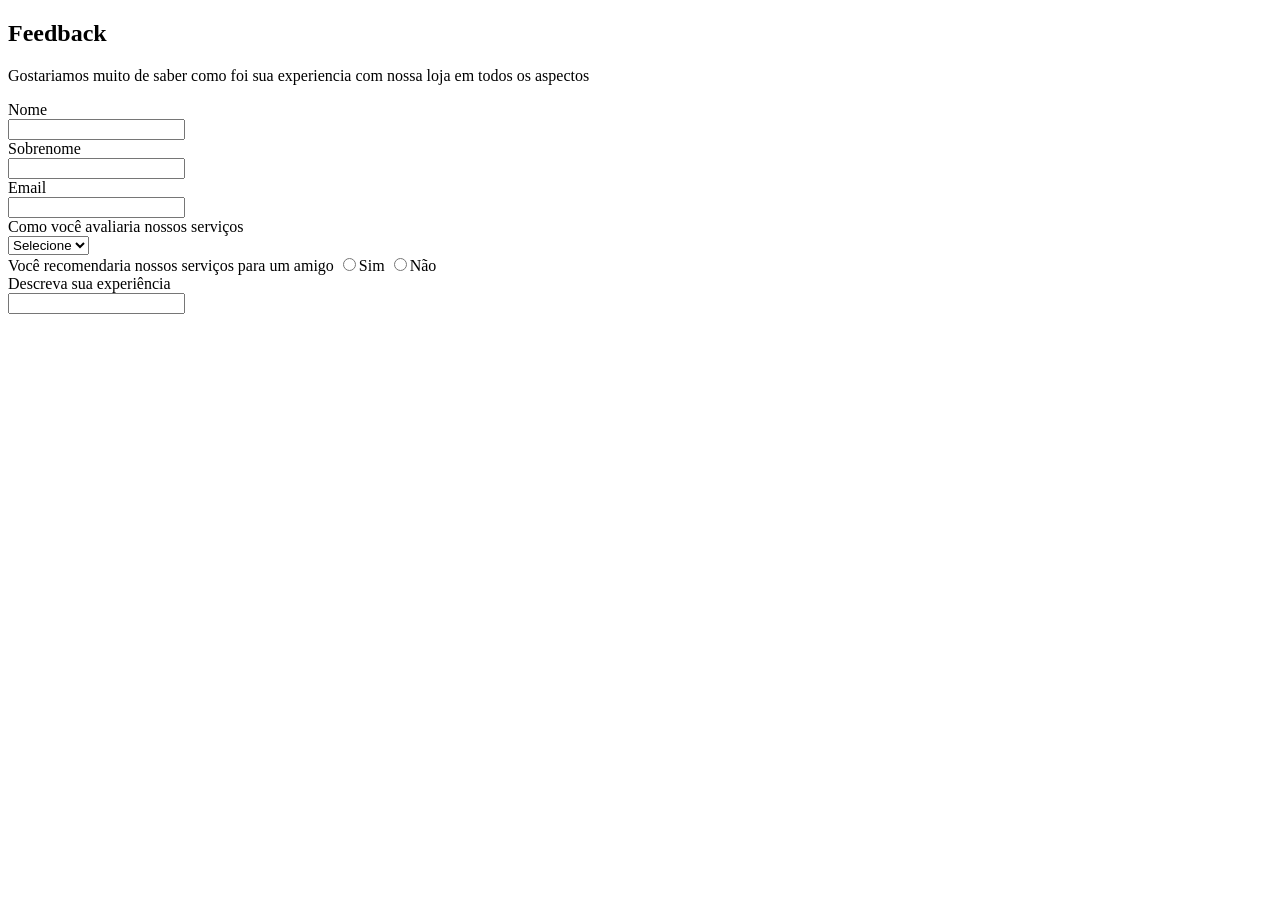
<file: index.html>
<!DOCTYPE html>
<html lang="pt-br">
<head>
    <meta charset="UTF-8">
    <meta name="viewport" content="width=device-width, initial-scale=1.0">
    <title>Formulario</title>
</head>

<body>
    <section name="head">
       <h2>Feedback</h2>
       <p>Gostariamos muito de saber como foi sua experiencia com nossa 
        loja em todos os aspectos
       </p>
    </section>

<section name="body">
    <div>
        <label for="nome">Nome</label><br>
        <input type="text" id="nome"> 
    </div>

    <div>
        <label for="Sobrenome">Sobrenome</label><br>
        <input type="text" id="Sobrenome"> 
    </div>
    
    <div>
        <label for="email">Email</label><br>
        <input type="email" id="email"> 
    </div>

    <div>
        <label>Como você avaliaria nossos serviços</label><br>
        <select name="qualidade" id="qualidade">
            <option selected disabled id="">Selecione</option>
            <option>Excelente</option>
            <option>Boa</option>
            <option>Ruim</option>
            <option>Péssimo</option>
        </select>
        <br>
    <form action="">
        <div>        
        <label>Você recomendaria nossos serviços para um amigo</label>
        <label><input type="radio"  value="sim"  name="opcao">Sim</label>
        <label><input type="radio"  value="nao" name="opcao">Não</label>
    
    </div>
    </div>

    <div>
        <label for="nome">Descreva sua experiência</label><br>
        <input type="textarea" id="textarea"> 
    </div>
</form>    
</section>

</body>
</html>
</file>
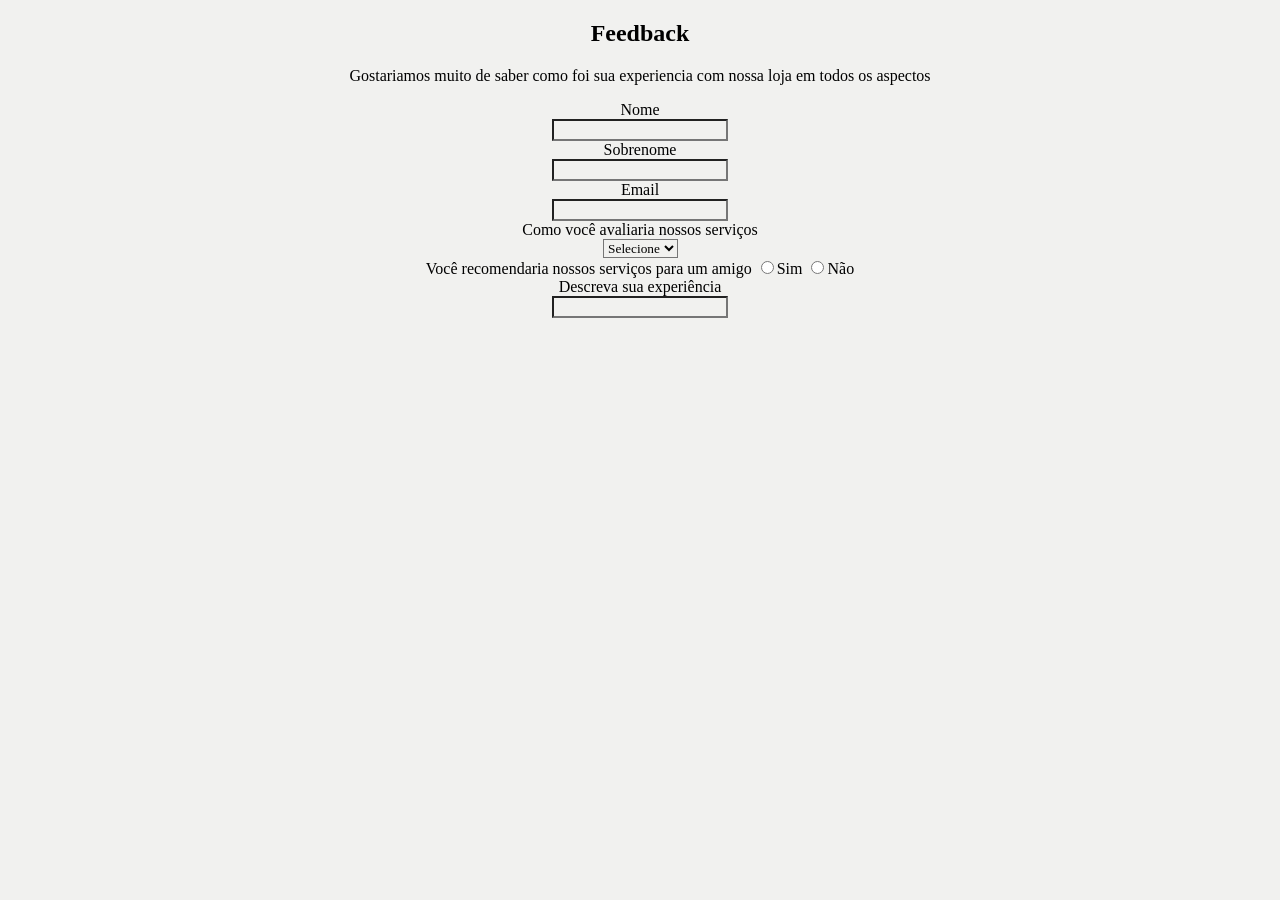
<file: form/index.html>
<!DOCTYPE html>
<html lang="pt-br">
<head>
    <meta charset="UTF-8">
    <meta name="viewport" content="width=device-width, initial-scale=1.0">
    <title>Formulario</title>
    <link rel="stylesheet" type="text/css" href="style/style.css" media="screen" />
</head>

<body>
    <section>
       <h2>Feedback</h2>
       <p>Gostariamos muito de saber como foi sua experiencia com nossa 
        loja em todos os aspectos
       </p>
    </section>

<section>
    <div id="body-form">
    <div>
        <label for="nome">Nome</label><br>
        <input type="text" id="nome"> 
    </div>

    <div>
        <label for="Sobrenome">Sobrenome</label><br>
        <input type="text" id="Sobrenome"> 
    </div>
    
    <div>
        <label for="email">Email</label><br>
        <input type="email" id="email"> 
    </div>

    <div>
        <label>Como você avaliaria nossos serviços</label><br>
        <select name="qualidade" id="qualidade">
            <option selected disabled id="">Selecione</option>
            <option>Excelente</option>
            <option>Boa</option>
            <option>Ruim</option>
            <option>Péssimo</option>
        </select>
        <br>
    <form action="">
        <div>        
        <label>Você recomendaria nossos serviços para um amigo</label>
        <label><input type="radio"  value="sim"  name="opcao">Sim</label>
        <label><input type="radio"  value="nao" name="opcao">Não</label>
    
    </div>
    </div>

    <div>
        <label for="nome">Descreva sua experiência</label><br>
        <input type="textarea" id="textarea"> 
    </div>
</form>    
</section>
</div>
</body>
</html>
</file>
<file: form/style/style.css>
*{
    font-family: Cambria, Cochin, Georgia, Times, 'Times New Roman', serif;
    text-align: center;
    background-color: rgb(241, 241, 239);
}
#body-form{
    margin: auto;
}
</file>
